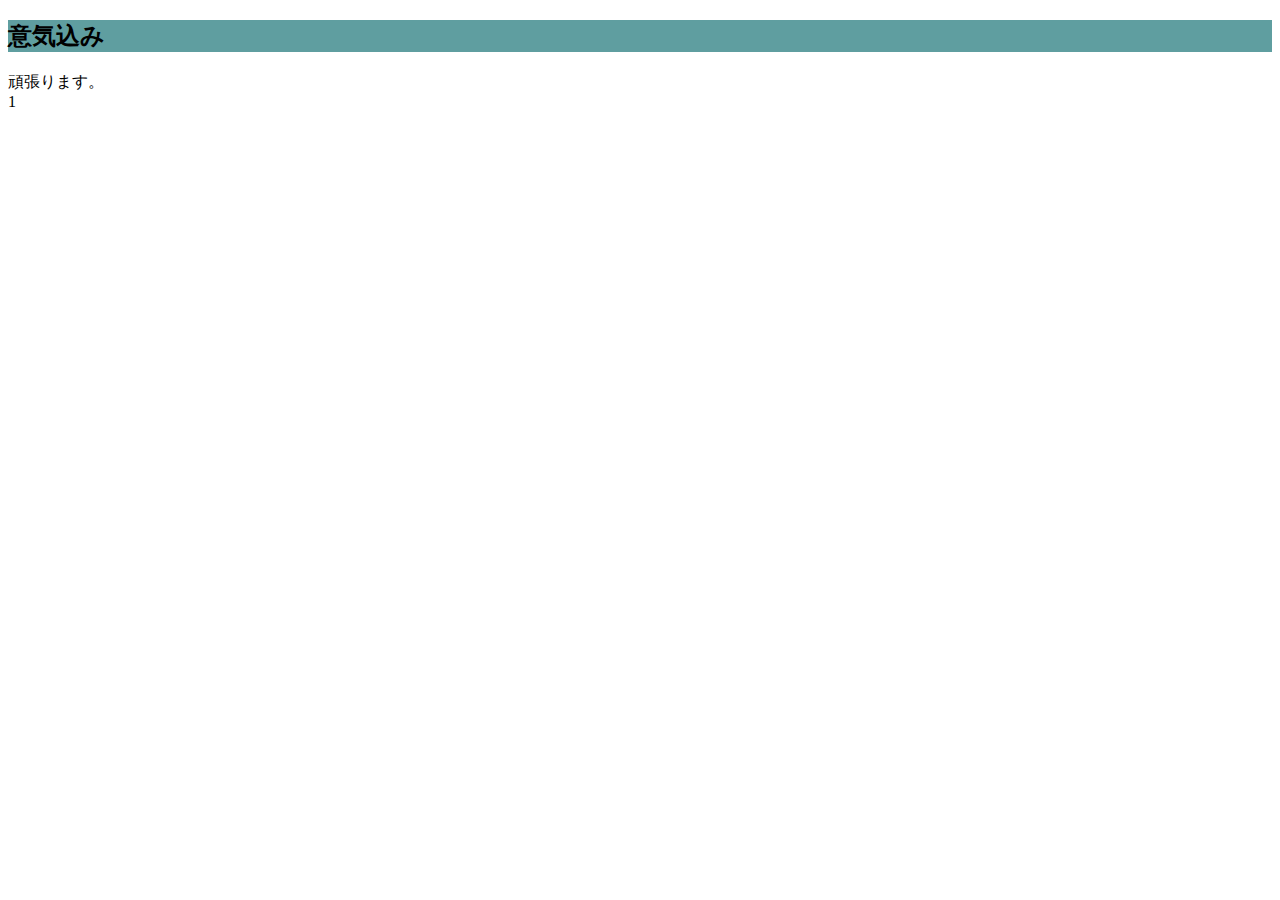
<file: 10:25/1025(2).html>
<!DOCTYPE html>
<html lang="jp">
<head>
    <meta charset="UTF-8">
    <meta name="viewport" content="width=device-width, initial-scale=1.0">
    <title>Document</title>
    <link rel="stylesheet" href="./1025.css">
    <script>
        function f() {
        var e = document.getElementById("AAA");
        
        var data = parseInt(e.innerHTML);
        data++;
        e.innerHTML = data;
        }
        
        </script>
</head>
<body>
    <p><h2>意気込み</h2></p>
    
    
    <div>頑張ります。</div>
    <div id="AAA" onclick="f();">1</div>

</body>
</html>
</file>
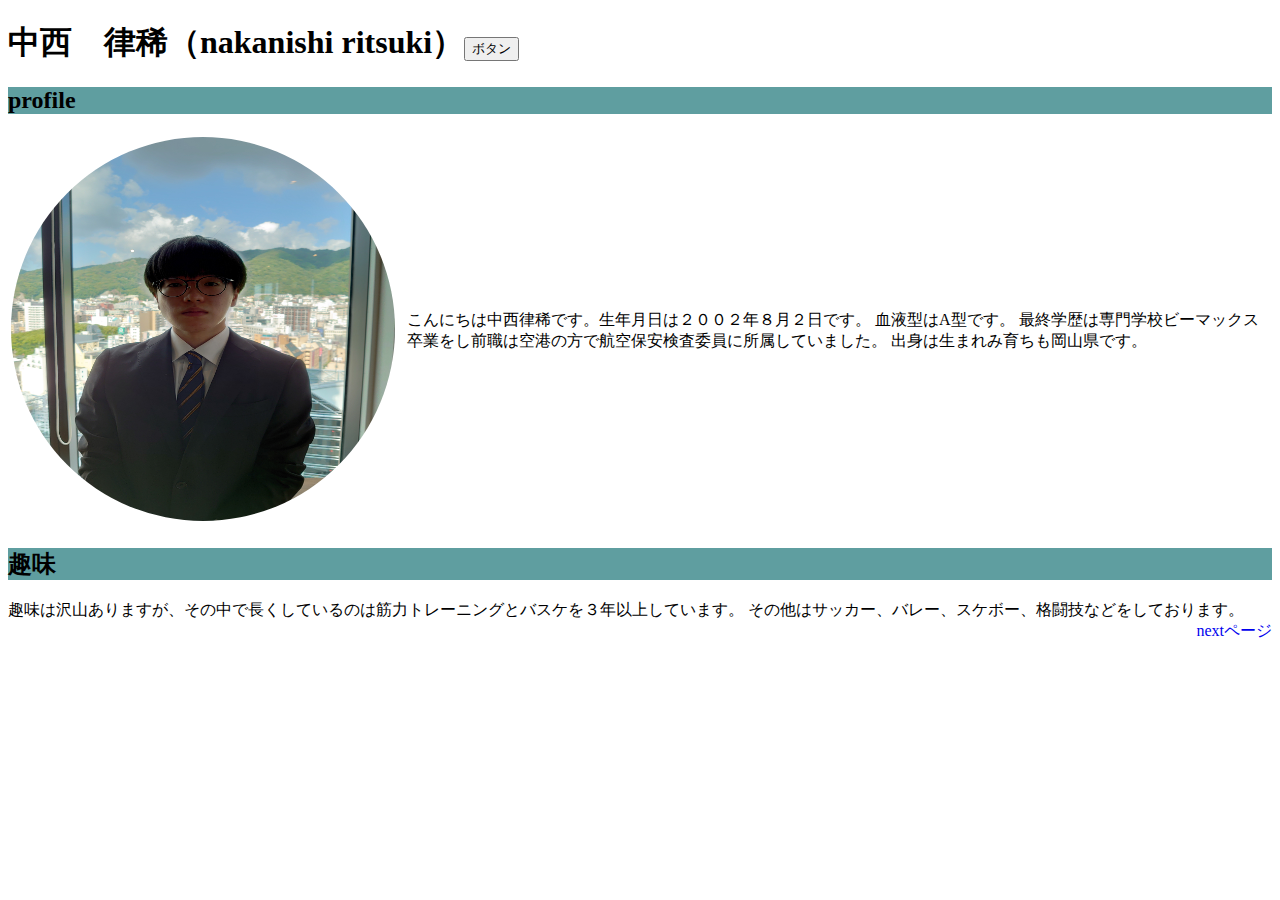
<file: 10:25/1025.html>
<!DOCTYPE html>
<html lang="jp">
<head>
    <meta charset="UTF-8">
    <meta name="viewport" content="width=device-width, initial-scale=1.0">
    <title>自己紹介</title>
    <link rel="stylesheet" href="./1025.css">
    <script src="./1025.js" defer></script>
</head>
<body>
    <h1>中西　律稀（nakanishi ritsuki）<button id="action">ボタン</button></h1>
    <p><h2>profile</h2></p>
    <table>
        <tr>
   <td> <img src="./DSC_0330.JPG" alt="サンプル"></td>
       <td>&nbsp;</td>
       <td>こんにちは中西律稀です。生年月日は２００２年８月２日です。 血液型はA型です。
        最終学歴は専門学校ビーマックス卒業をし前職は空港の方で航空保安検査委員に所属していました。
        出身は生まれみ育ちも岡山県です。
       </td>
       </tr>
    </table>

      <p><h2>趣味</h2></p>
      <div>趣味は沢山ありますが、その中で長くしているのは筋力トレーニングとバスケを３年以上しています。
        その他はサッカー、バレー、スケボー、格闘技などをしております。
        </div>

     <div style="text-align: right;"><a href="./1025(2).html">nextページ</a></div> 

      
</body>
</html>
</file>
<file: 10:25/1025.css>
h2{
background-color: cadetblue;

}

img {
    width: 30vw;
    height: 30vw;
    border-radius:50%;
    
  }

table img{ overflow:hidden; }
table img:hover{
	transform:scale(1.1);
	transition:0.3s;
}
a{
  text-decoration: none;
}
</file>
